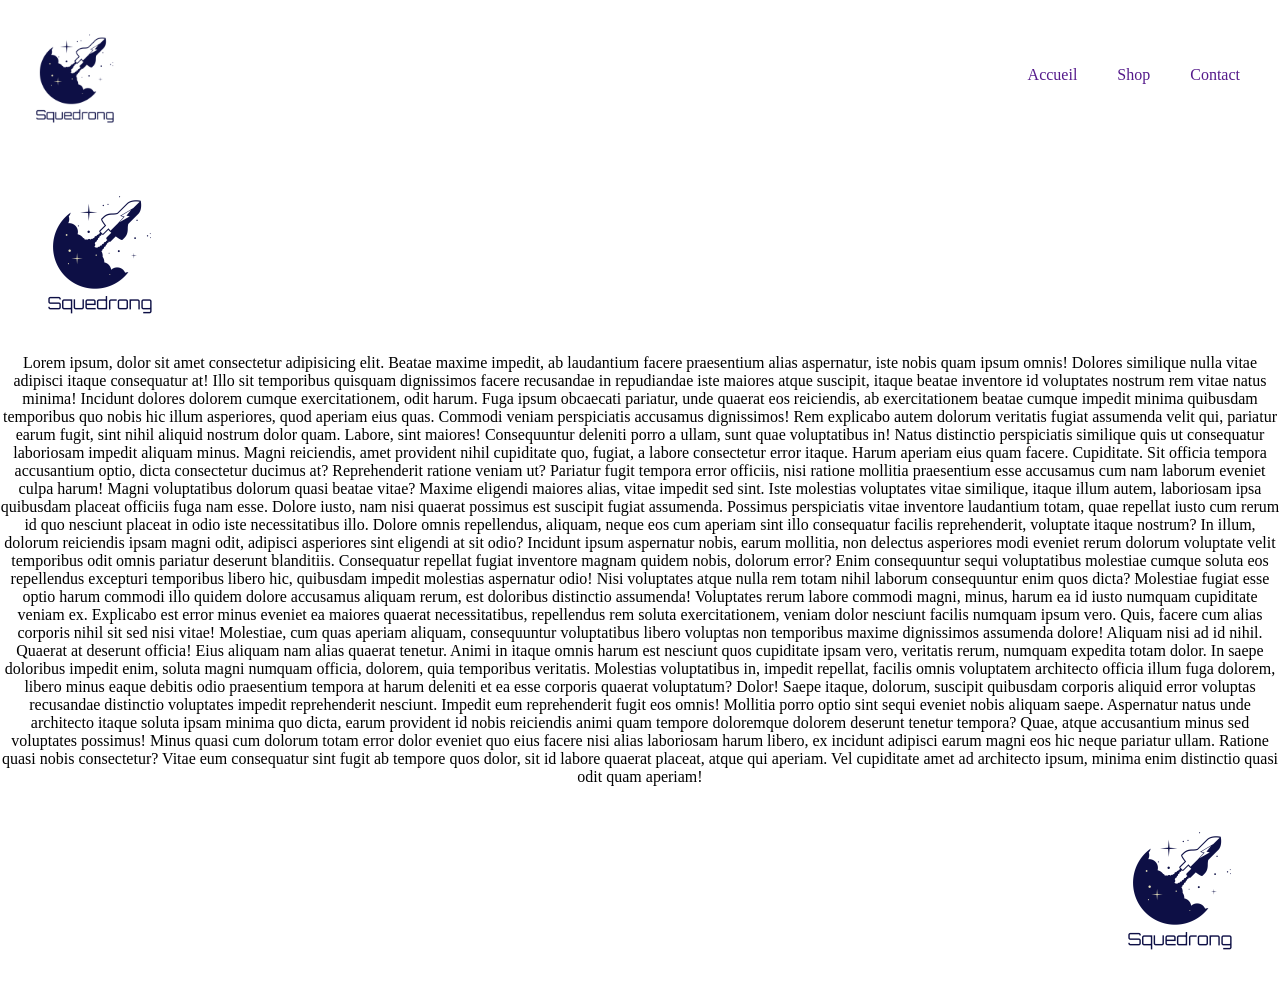
<file: Flexbox3/index.html>
<!DOCTYPE html>
<html lang="fr">
<head>
    <meta charset="UTF-8">
    <meta http-equiv="X-UA-Compatible" content="IE=edge">
    <link rel="stylesheet" href="style.css">
    <meta name="viewport" content="width=device-width, initial-scale=1.0">
    <title>Flexbox 3</title>
</head>
<body>
    <nav>
        <img src="logo.png" alt="">
        <ul>
            <li><a href="">Accueil</a></li>
            <li><a href="">Shop</a></li>
            <li><a href="">Contact</a></li>
        </ul>
    </nav>
    <div class="top">
        <img src="logo.png" alt="">
    </div>
    <section>
        <div class="content">
            Lorem ipsum, dolor sit amet consectetur adipisicing elit. Beatae maxime impedit, ab laudantium facere praesentium alias aspernatur, iste nobis quam ipsum omnis! Dolores similique nulla vitae adipisci itaque consequatur at!
            Illo sit temporibus quisquam dignissimos facere recusandae in repudiandae iste maiores atque suscipit, itaque beatae inventore id voluptates nostrum rem vitae natus minima! Incidunt dolores dolorem cumque exercitationem, odit harum.
            Fuga ipsum obcaecati pariatur, unde quaerat eos reiciendis, ab exercitationem beatae cumque impedit minima quibusdam temporibus quo nobis hic illum asperiores, quod aperiam eius quas. Commodi veniam perspiciatis accusamus dignissimos!
            Rem explicabo autem dolorum veritatis fugiat assumenda velit qui, pariatur earum fugit, sint nihil aliquid nostrum dolor quam. Labore, sint maiores! Consequuntur deleniti porro a ullam, sunt quae voluptatibus in!
            Natus distinctio perspiciatis similique quis ut consequatur laboriosam impedit aliquam minus. Magni reiciendis, amet provident nihil cupiditate quo, fugiat, a labore consectetur error itaque. Harum aperiam eius quam facere. Cupiditate.
            Sit officia tempora accusantium optio, dicta consectetur ducimus at? Reprehenderit ratione veniam ut? Pariatur fugit tempora error officiis, nisi ratione mollitia praesentium esse accusamus cum nam laborum eveniet culpa harum!
            Magni voluptatibus dolorum quasi beatae vitae? Maxime eligendi maiores alias, vitae impedit sed sint. Iste molestias voluptates vitae similique, itaque illum autem, laboriosam ipsa quibusdam placeat officiis fuga nam esse.
            Dolore iusto, nam nisi quaerat possimus est suscipit fugiat assumenda. Possimus perspiciatis vitae inventore laudantium totam, quae repellat iusto cum rerum id quo nesciunt placeat in odio iste necessitatibus illo.
            Dolore omnis repellendus, aliquam, neque eos cum aperiam sint illo consequatur facilis reprehenderit, voluptate itaque nostrum? In illum, dolorum reiciendis ipsam magni odit, adipisci asperiores sint eligendi at sit odio?
            Incidunt ipsum aspernatur nobis, earum mollitia, non delectus asperiores modi eveniet rerum dolorum voluptate velit temporibus odit omnis pariatur deserunt blanditiis. Consequatur repellat fugiat inventore magnam quidem nobis, dolorum error?
            Enim consequuntur sequi voluptatibus molestiae cumque soluta eos repellendus excepturi temporibus libero hic, quibusdam impedit molestias aspernatur odio! Nisi voluptates atque nulla rem totam nihil laborum consequuntur enim quos dicta?
            Molestiae fugiat esse optio harum commodi illo quidem dolore accusamus aliquam rerum, est doloribus distinctio assumenda! Voluptates rerum labore commodi magni, minus, harum ea id iusto numquam cupiditate veniam ex.
            Explicabo est error minus eveniet ea maiores quaerat necessitatibus, repellendus rem soluta exercitationem, veniam dolor nesciunt facilis numquam ipsum vero. Quis, facere cum alias corporis nihil sit sed nisi vitae!
            Molestiae, cum quas aperiam aliquam, consequuntur voluptatibus libero voluptas non temporibus maxime dignissimos assumenda dolore! Aliquam nisi ad id nihil. Quaerat at deserunt officia! Eius aliquam nam alias quaerat tenetur.
            Animi in itaque omnis harum est nesciunt quos cupiditate ipsam vero, veritatis rerum, numquam expedita totam dolor. In saepe doloribus impedit enim, soluta magni numquam officia, dolorem, quia temporibus veritatis.
            Molestias voluptatibus in, impedit repellat, facilis omnis voluptatem architecto officia illum fuga dolorem, libero minus eaque debitis odio praesentium tempora at harum deleniti et ea esse corporis quaerat voluptatum? Dolor!
            Saepe itaque, dolorum, suscipit quibusdam corporis aliquid error voluptas recusandae distinctio voluptates impedit reprehenderit nesciunt. Impedit eum reprehenderit fugit eos omnis! Mollitia porro optio sint sequi eveniet nobis aliquam saepe.
            Aspernatur natus unde architecto itaque soluta ipsam minima quo dicta, earum provident id nobis reiciendis animi quam tempore doloremque dolorem deserunt tenetur tempora? Quae, atque accusantium minus sed voluptates possimus!
            Minus quasi cum dolorum totam error dolor eveniet quo eius facere nisi alias laboriosam harum libero, ex incidunt adipisci earum magni eos hic neque pariatur ullam. Ratione quasi nobis consectetur?
            Vitae eum consequatur sint fugit ab tempore quos dolor, sit id labore quaerat placeat, atque qui aperiam. Vel cupiditate amet ad architecto ipsum, minima enim distinctio quasi odit quam aperiam!
        </div>
    </section>
    <div class="bottom">
        <img src="logo.png" alt="">
    </div>
</body>
</html>
</file>
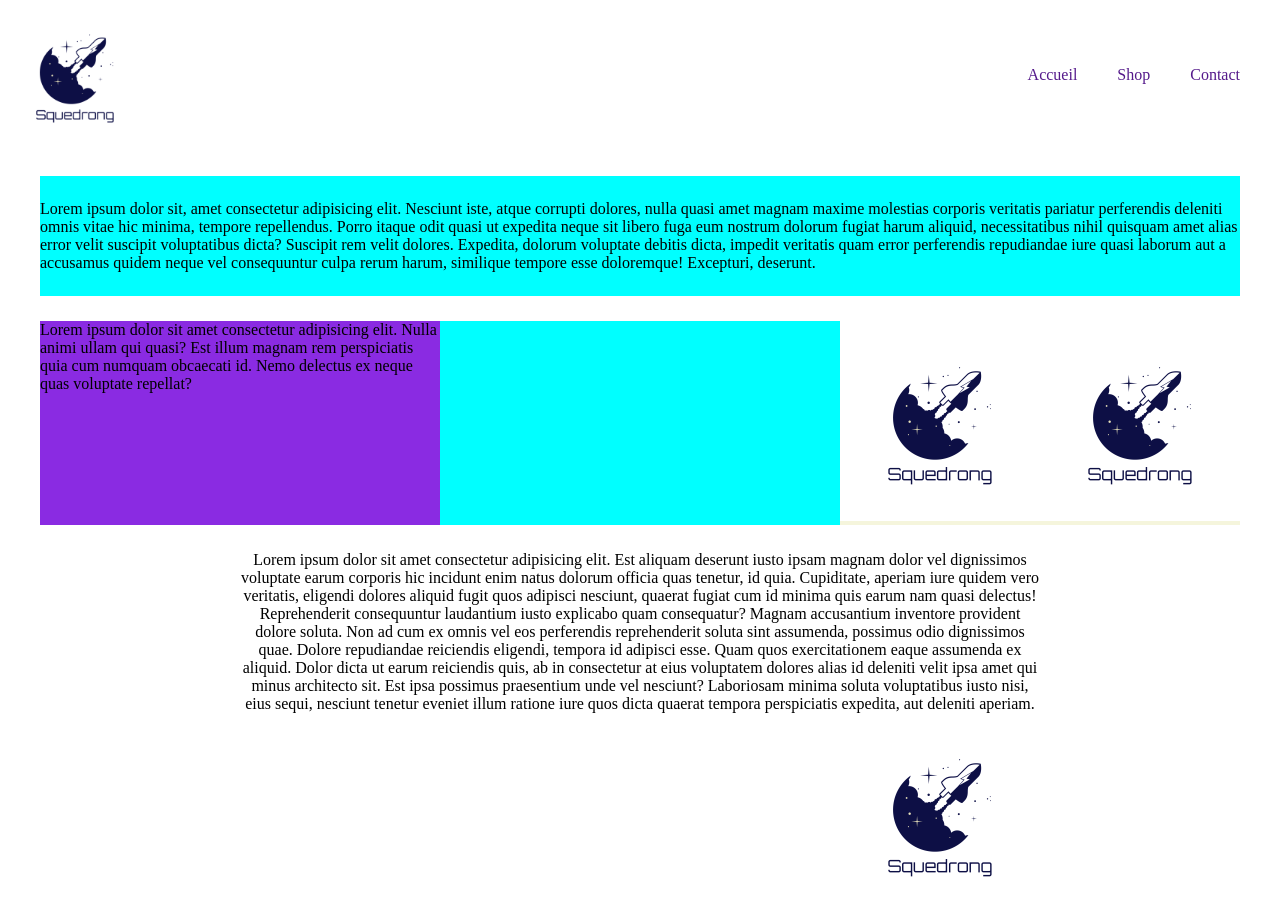
<file: Flexbox4/index.html>
<!DOCTYPE html>
<html lang="en">
<head>
    <meta charset="UTF-8">
    <meta http-equiv="X-UA-Compatible" content="IE=edge">
    <meta name="viewport" content="width=device-width, initial-scale=1.0">
    <link rel="stylesheet" href="style.css">
    <title>Flexbox 4</title>
</head>
<body>
    <nav>
        <img src="logo.png" alt="">
        <ul>
            <li><a href="">Accueil</a></li>
            <li><a href="">Shop</a></li>
            <li><a href="">Contact</a></li>
        </ul>
    </nav>
    <header>
        <div class="big__box">
            <p>
                Lorem ipsum dolor sit, amet consectetur adipisicing elit. Nesciunt iste, atque corrupti dolores, nulla quasi amet magnam maxime molestias corporis veritatis pariatur perferendis deleniti omnis vitae hic minima, tempore repellendus.
                Porro itaque odit quasi ut expedita neque sit libero fuga eum nostrum dolorum fugiat harum aliquid, necessitatibus nihil quisquam amet alias error velit suscipit voluptatibus dicta? Suscipit rem velit dolores.
                Expedita, dolorum voluptate debitis dicta, impedit veritatis quam error perferendis repudiandae iure quasi laborum aut a accusamus quidem neque vel consequuntur culpa rerum harum, similique tempore esse doloremque! Excepturi, deserunt.
            </p>
        </div>
    </header>
    <div class="second__box">
        <article class="attachement">
            Lorem ipsum dolor sit amet consectetur adipisicing elit. Nulla animi ullam qui quasi? Est illum magnam rem perspiciatis quia cum numquam obcaecati id. Nemo delectus ex neque quas voluptate repellat?
        </article>
        <article class="one">
            <article class="two">
                <img src="logo.png" alt="">
            </article>
            <article class="three">
                <img src="logo.png" alt="">
            </article>
        </article>
    </div>
    <section>
        <p>Lorem ipsum dolor sit amet consectetur adipisicing elit. Est aliquam deserunt iusto ipsam magnam dolor vel dignissimos voluptate earum corporis hic incidunt enim natus dolorum officia quas tenetur, id quia.
        Cupiditate, aperiam iure quidem vero veritatis, eligendi dolores aliquid fugit quos adipisci nesciunt, quaerat fugiat cum id minima quis earum nam quasi delectus! Reprehenderit consequuntur laudantium iusto explicabo quam consequatur?
        Magnam accusantium inventore provident dolore soluta. Non ad cum ex omnis vel eos perferendis reprehenderit soluta sint assumenda, possimus odio dignissimos quae. Dolore repudiandae reiciendis eligendi, tempora id adipisci esse.
        Quam quos exercitationem eaque assumenda ex aliquid. Dolor dicta ut earum reiciendis quis, ab in consectetur at eius voluptatem dolores alias id deleniti velit ipsa amet qui minus architecto sit.
        Est ipsa possimus praesentium unde vel nesciunt? Laboriosam minima soluta voluptatibus iusto nisi, eius sequi, nesciunt tenetur eveniet illum ratione iure quos dicta quaerat tempora perspiciatis expedita, aut deleniti aperiam.
        <img src="logo.png" alt=""></p>
    </section>
</body>
</html>
</file>
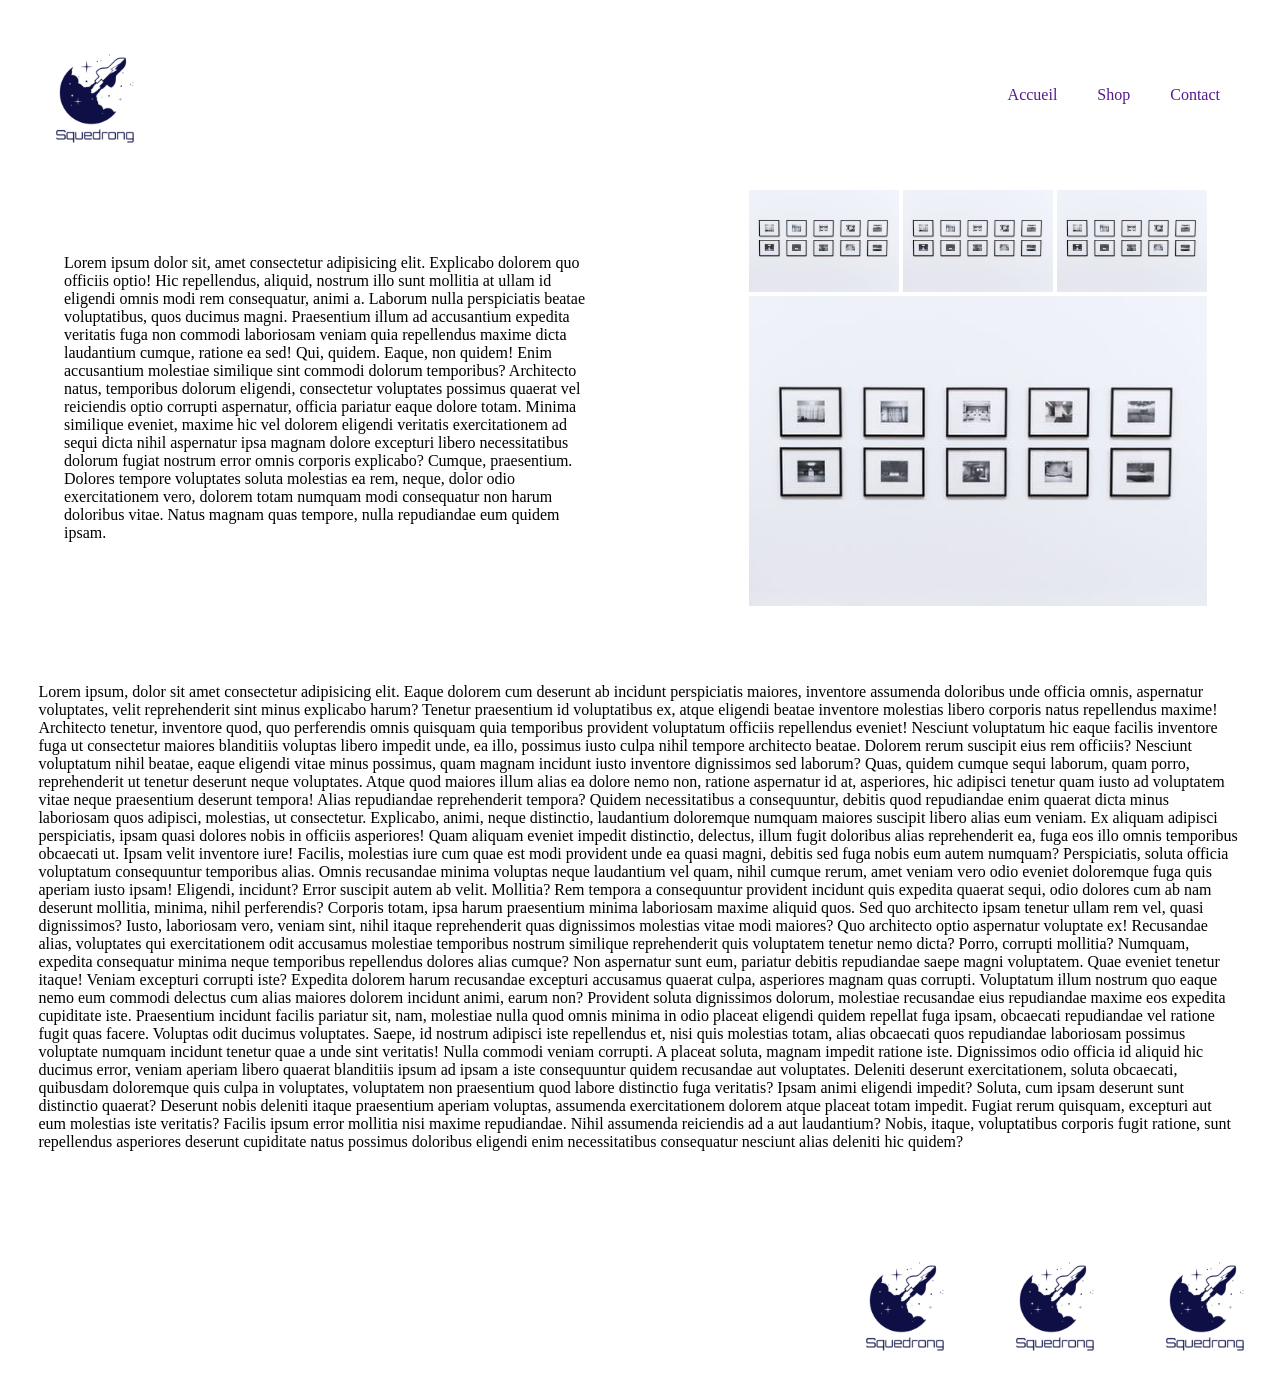
<file: Flexbox5/index.html>
<!DOCTYPE html>
<html lang="fr">
<head>
    <meta charset="UTF-8">
    <meta http-equiv="X-UA-Compatible" content="IE=edge">
    <meta name="viewport" content="width=device-width, initial-scale=1.0">
    <link rel="stylesheet" href="style.css">
    <title>Flexbox 5</title>
</head>
<body>
    <nav>
        <img src="logo.png" alt="">
        <ul>
            <li><a href="">Accueil</a></li>
            <li><a href="">Shop</a></li>
            <li><a href="">Contact</a></li>
        </ul>
    </nav>
    <header>
        <div class="left__side">
            Lorem ipsum dolor sit, amet consectetur adipisicing elit. Explicabo dolorem quo officiis optio! Hic repellendus, aliquid, nostrum illo sunt mollitia at ullam id eligendi omnis modi rem consequatur, animi a.
            Laborum nulla perspiciatis beatae voluptatibus, quos ducimus magni. Praesentium illum ad accusantium expedita veritatis fuga non commodi laboriosam veniam quia repellendus maxime dicta laudantium cumque, ratione ea sed! Qui, quidem.
            Eaque, non quidem! Enim accusantium molestiae similique sint commodi dolorum temporibus? Architecto natus, temporibus dolorum eligendi, consectetur voluptates possimus quaerat vel reiciendis optio corrupti aspernatur, officia pariatur eaque dolore totam.
            Minima similique eveniet, maxime hic vel dolorem eligendi veritatis exercitationem ad sequi dicta nihil aspernatur ipsa magnam dolore excepturi libero necessitatibus dolorum fugiat nostrum error omnis corporis explicabo? Cumque, praesentium.
            Dolores tempore voluptates soluta molestias ea rem, neque, dolor odio exercitationem vero, dolorem totam numquam modi consequatur non harum doloribus vitae. Natus magnam quas tempore, nulla repudiandae eum quidem ipsam.
        </div>
        <div class="right__side">
            <div class="triple">
                <img src="test.jpeg" alt="">
                <img src="test.jpeg" alt="">
                <img src="test.jpeg" alt="">
            </div>
            <img src="test.jpeg" alt="">
        </div>
    </header>
    <section>
        Lorem ipsum, dolor sit amet consectetur adipisicing elit. Eaque dolorem cum deserunt ab incidunt perspiciatis maiores, inventore assumenda doloribus unde officia omnis, aspernatur voluptates, velit reprehenderit sint minus explicabo harum?
        Tenetur praesentium id voluptatibus ex, atque eligendi beatae inventore molestias libero corporis natus repellendus maxime! Architecto tenetur, inventore quod, quo perferendis omnis quisquam quia temporibus provident voluptatum officiis repellendus eveniet!
        Nesciunt voluptatum hic eaque facilis inventore fuga ut consectetur maiores blanditiis voluptas libero impedit unde, ea illo, possimus iusto culpa nihil tempore architecto beatae. Dolorem rerum suscipit eius rem officiis?
        Nesciunt voluptatum nihil beatae, eaque eligendi vitae minus possimus, quam magnam incidunt iusto inventore dignissimos sed laborum? Quas, quidem cumque sequi laborum, quam porro, reprehenderit ut tenetur deserunt neque voluptates.
        Atque quod maiores illum alias ea dolore nemo non, ratione aspernatur id at, asperiores, hic adipisci tenetur quam iusto ad voluptatem vitae neque praesentium deserunt tempora! Alias repudiandae reprehenderit tempora?
        Quidem necessitatibus a consequuntur, debitis quod repudiandae enim quaerat dicta minus laboriosam quos adipisci, molestias, ut consectetur. Explicabo, animi, neque distinctio, laudantium doloremque numquam maiores suscipit libero alias eum veniam.
        Ex aliquam adipisci perspiciatis, ipsam quasi dolores nobis in officiis asperiores! Quam aliquam eveniet impedit distinctio, delectus, illum fugit doloribus alias reprehenderit ea, fuga eos illo omnis temporibus obcaecati ut.
        Ipsam velit inventore iure! Facilis, molestias iure cum quae est modi provident unde ea quasi magni, debitis sed fuga nobis eum autem numquam? Perspiciatis, soluta officia voluptatum consequuntur temporibus alias.
        Omnis recusandae minima voluptas neque laudantium vel quam, nihil cumque rerum, amet veniam vero odio eveniet doloremque fuga quis aperiam iusto ipsam! Eligendi, incidunt? Error suscipit autem ab velit. Mollitia?
        Rem tempora a consequuntur provident incidunt quis expedita quaerat sequi, odio dolores cum ab nam deserunt mollitia, minima, nihil perferendis? Corporis totam, ipsa harum praesentium minima laboriosam maxime aliquid quos.
        Sed quo architecto ipsam tenetur ullam rem vel, quasi dignissimos? Iusto, laboriosam vero, veniam sint, nihil itaque reprehenderit quas dignissimos molestias vitae modi maiores? Quo architecto optio aspernatur voluptate ex!
        Recusandae alias, voluptates qui exercitationem odit accusamus molestiae temporibus nostrum similique reprehenderit quis voluptatem tenetur nemo dicta? Porro, corrupti mollitia? Numquam, expedita consequatur minima neque temporibus repellendus dolores alias cumque?
        Non aspernatur sunt eum, pariatur debitis repudiandae saepe magni voluptatem. Quae eveniet tenetur itaque! Veniam excepturi corrupti iste? Expedita dolorem harum recusandae excepturi accusamus quaerat culpa, asperiores magnam quas corrupti.
        Voluptatum illum nostrum quo eaque nemo eum commodi delectus cum alias maiores dolorem incidunt animi, earum non? Provident soluta dignissimos dolorum, molestiae recusandae eius repudiandae maxime eos expedita cupiditate iste.
        Praesentium incidunt facilis pariatur sit, nam, molestiae nulla quod omnis minima in odio placeat eligendi quidem repellat fuga ipsam, obcaecati repudiandae vel ratione fugit quas facere. Voluptas odit ducimus voluptates.
        Saepe, id nostrum adipisci iste repellendus et, nisi quis molestias totam, alias obcaecati quos repudiandae laboriosam possimus voluptate numquam incidunt tenetur quae a unde sint veritatis! Nulla commodi veniam corrupti.
        A placeat soluta, magnam impedit ratione iste. Dignissimos odio officia id aliquid hic ducimus error, veniam aperiam libero quaerat blanditiis ipsum ad ipsam a iste consequuntur quidem recusandae aut voluptates.
        Deleniti deserunt exercitationem, soluta obcaecati, quibusdam doloremque quis culpa in voluptates, voluptatem non praesentium quod labore distinctio fuga veritatis? Ipsam animi eligendi impedit? Soluta, cum ipsam deserunt sunt distinctio quaerat?
        Deserunt nobis deleniti itaque praesentium aperiam voluptas, assumenda exercitationem dolorem atque placeat totam impedit. Fugiat rerum quisquam, excepturi aut eum molestias iste veritatis? Facilis ipsum error mollitia nisi maxime repudiandae.
        Nihil assumenda reiciendis ad a aut laudantium? Nobis, itaque, voluptatibus corporis fugit ratione, sunt repellendus asperiores deserunt cupiditate natus possimus doloribus eligendi enim necessitatibus consequatur nesciunt alias deleniti hic quidem?
    </section>
    <footer>
        <img src="logo.png" alt="">
        <img src="logo.png" alt="">
        <img src="logo.png" alt="">
    </footer>
</body>
</html>
</file>
<file: Flexbox3/style.css>
*{
    padding: 0;
    margin: 0;
    box-sizing: border-box;
}

nav{
    width: 100%;
    height: auto;
    display: flex;
    align-items: center;
    justify-content: space-between;
}
nav ul{
    display: flex;
    list-style: none;

}
nav ul li{
    margin-right: 40px;
}
nav img{
    width: 150px;
}
nav ul li a{
    text-decoration: none;
}

section{
    display: flex;
    align-items: center;
    justify-content: center;
    height: auto;
}
section .content{
    text-align: center;
    justify-content: center;
    align-items: center;
    width: 100%;
}
img{
    padding: 0;
    margin: 0;
    box-sizing: border-box;
}
.bottom{
    justify-items: right;
    float: right;
}
</file>
<file: Flexbox4/style.css>
*{
    padding: 0;
    margin: 0;
    box-sizing: border-box;
}

nav{
    width: 100%;
    height: auto;
    display: flex;
    align-items: center;
    justify-content: space-between;
}
nav ul{
    display: flex;
    list-style: none;

}
nav ul li{
    margin-right: 40px;
}
nav img{
    width: 150px;
}
nav ul li a{
    text-decoration: none;
}

header
{
    width: 1200px;
    height: auto;
    margin: 2% auto;
    background-color:aqua;
    display: flex;
}

.big__box{
    width: 1200px;
    height: auto;
    margin: 2% auto;
    background-color:aqua;
    display: flex;
}

.second__box{
    width: 1200px;
    height: auto;
    margin: 2% auto;
    background-color:aqua;
    display: flex;
    justify-content: space-between;
}

.attachement{
    display: flex;
    background-color: blueviolet;
    width: 400px;
}
.one{
    display: flex;
    background-color: beige;
    height: auto;
}
section{
    width: 1200px;
    margin:auto;;
}
section p{
    margin: auto;
    text-align: center;
    width: 800px;
}
section img{
    justify-content: right;
    float: right;
}
</file>
<file: Flexbox5/style.css>
*{
    padding: 0;
    margin: 0;
    box-sizing: border-box;
}

nav{
    width: 100%;
    height: auto;
    display: flex;
    align-items: center;
    justify-content: space-between;
    padding: 20px;
}
nav ul{
    display: flex;
    list-style: none;

}
nav ul li{
    margin-right: 40px;
}
nav img{
    width: 150px;
}
nav ul li a{
    text-decoration: none;
}

header{
    width: 100%;
    display: flex;
    margin: auto;
    align-items: center;
    justify-content: center;
}

header .left__side{
    width: 50%;
    margin: 5%;

}
header .right__side{
    width: 50%;
    display: flex;
    flex-direction: column;
    margin-left: 7%;

}
header .right__side img{
    width: 458px;
}
header .right__side .triple img{
    display: inline;
    width: 150px;
}
section{
    width: 100%;
    margin: 3% auto;
    height: auto;
    padding: 3%;
}
footer{
    width: 100%;
    height: auto;
}
footer img{
    width: 150px;
    float: right;
}
</file>
